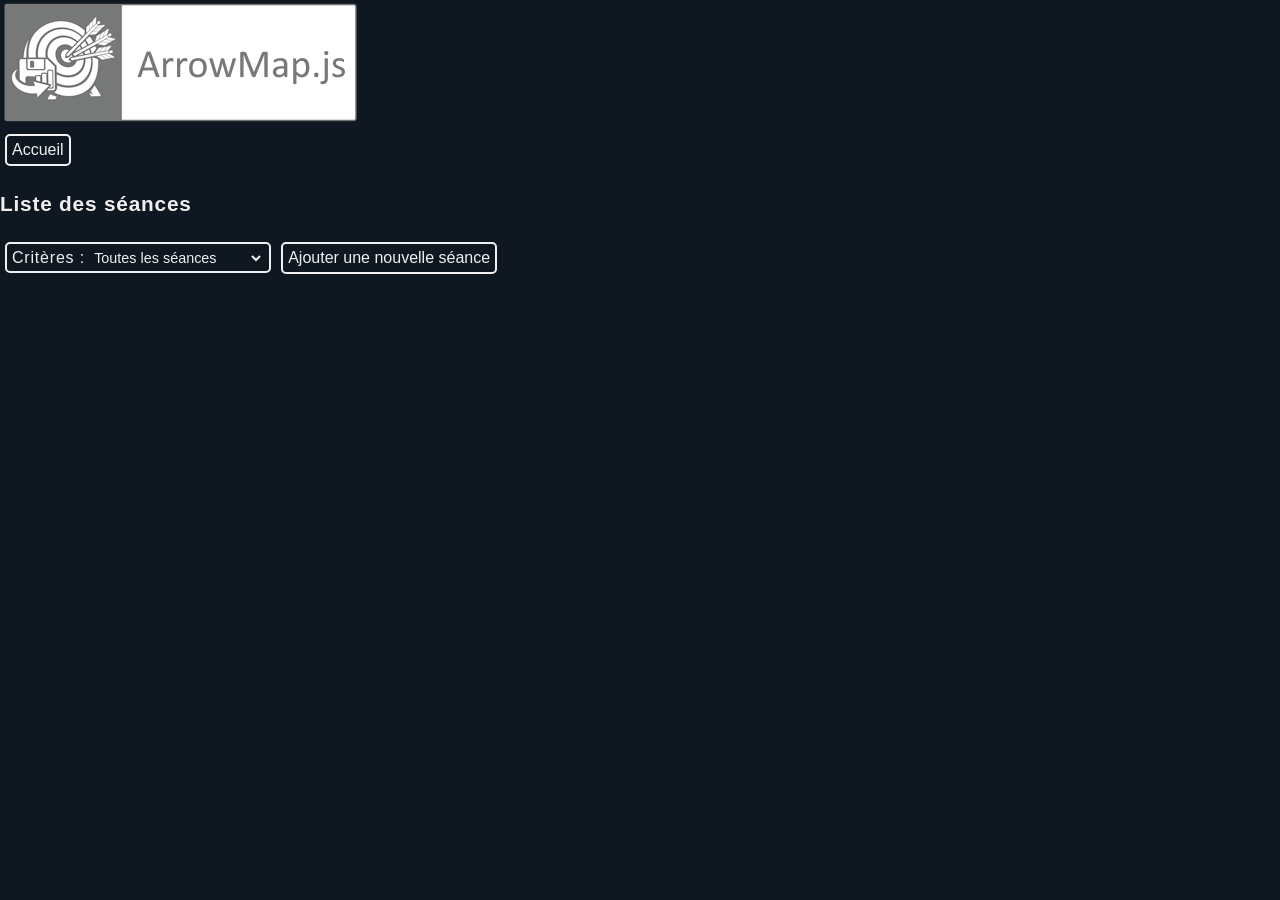
<file: client/index.html>
<!DOCTYPE html>
<html lang="fr">
<head>
	<meta charset="UTF-8">
	<meta name="viewport" content="width=device-width, initial-scale=1.0, maximum-scale=1.0, user-scalable=no">
	<title>ArrowMap</title>
	<link rel="shortcut icon" href="assets/img/logo_arrowjs.png" type="image/x-icon">
	<link rel="stylesheet" href="assets/css/style.css">
	<script src="assets/js/tools.js"></script>
	<script src="assets/js/models/Score.js"></script>
	<script src="assets/js/models/Fleche.js"></script>
	<script src="assets/js/models/Volee.js"></script>
	<script src="assets/js/models/Seance.js"></script>
	<script src="assets/js/models/DataManager.js"></script>
	<script src="assets/js/views/Select.js"></script>
	<script src="assets/js/views/Fieldset.js"></script>
	<script src="assets/js/views/Form.js"></script>
	<script src="assets/js/views/Afficheur.js"></script>
	<script src="assets/js/controlers/Main.js"></script>
	<script src="assets/js/controlers/add.js"></script>
	<script src="assets/js/controlers/list.js"></script>
	<script src="assets/js/controlers/delete.js"></script>
	<script src="assets/js/controlers/start.js" defer></script>
</head>
<body>

	<img src="assets/img/banniere_arrowjs_360.png" id='banner' alt="Logo arrow.js">
	
	<div id="appMenu"></div>
	<div id="appSpace"></div>
	

</body>
</html>
</file>
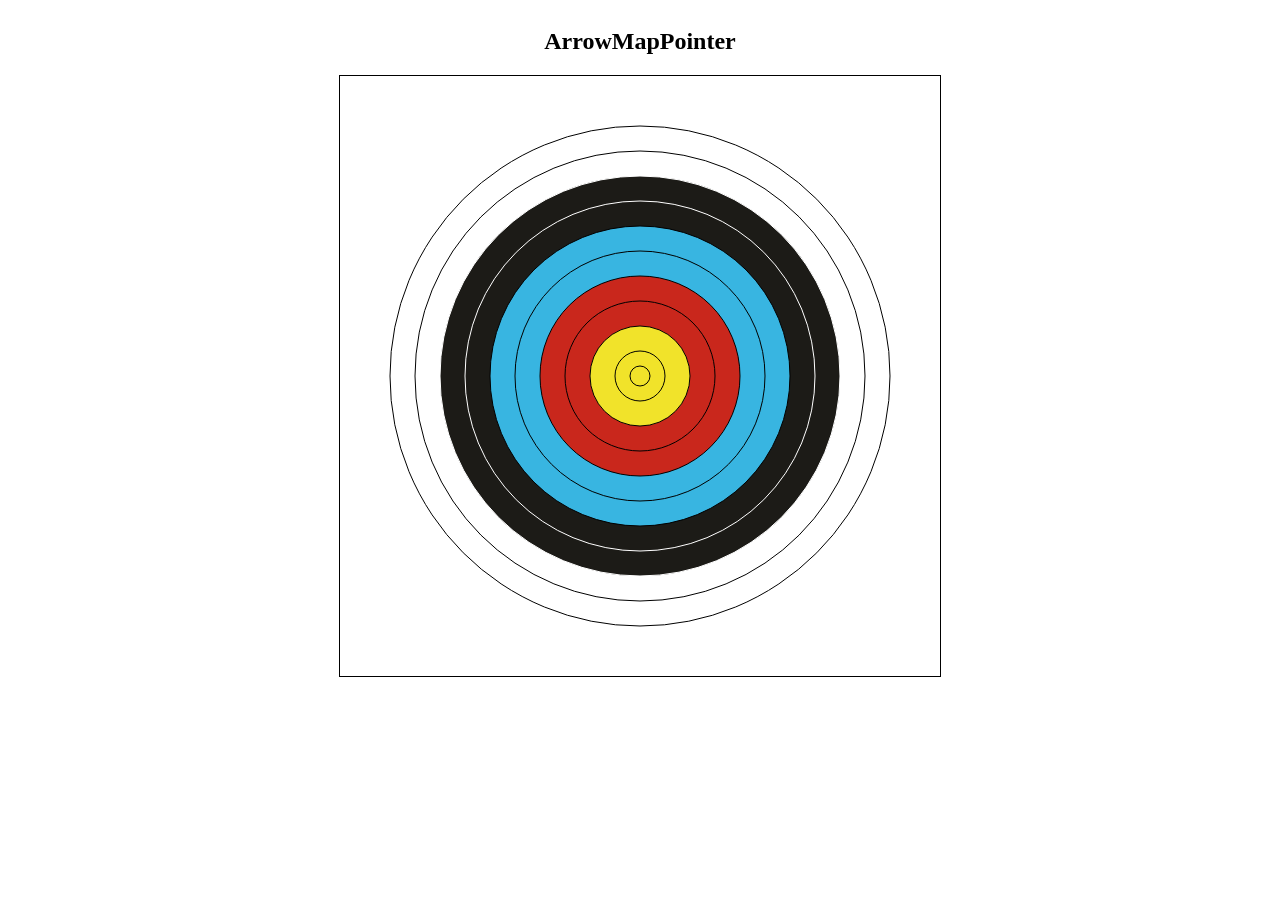
<file: client/canvas/index.html>
<!DOCTYPE html>
<html lang="en">
<head>
	<meta charset="UTF-8">
	<meta name="viewport" content="width=device-width, initial-scale=1.0">
	<title>Document</title>
	<link rel="stylesheet" href="style.css">
	<script src="run.js" defer></script>
</head>
<body>
	<h2>ArrowMapPointer</h2>
	<canvas id="cnv"></canvas>
	<div id="position"></div>
</body>
</html>
</file>
<file: client/assets/css/style.css>
:root {
	--emalca-dark-blue: rgb(15, 24, 33);
	--white-text: rgb(240, 240, 240);

}
body {
	background-color: var(--emalca-dark-blue);
	font-family: Tahoma, sans-serif;
	color: var(--white-text);
	margin: 0;
	letter-spacing: 0.05rem;
}
#banner {
	max-width: 360px;
	width: 100vw;
}
select {
	background-color: var(--emalca-dark-blue);
	color: var(--white-text);
	font-size: 0.9rem;
	border-width: 0px;
	padding: 0;
	margin: 0;
}
option {
	font-size: 0.9rem;
}
label {
	font-size: 1rem;
}
button, .button-like {
	border: 2px solid var(--white-text);
	background-color: var(--emalca-dark-blue);
	border-radius: 5px;
	padding: 5px;
	margin: 5px;
	color: var(--white-text);
	font-size: 1rem;
}
.fieldset {
	border: 2px solid var(--white-text);
	background-color: var(--emalca-dark-blue);
	border-radius: 5px;
	padding: 5px;
	margin: 5px;
	color: var(--white-text);
	font-size: 1rem;
}
.fieldset span.title {
	font-size: 1.1rem;
}
.important-msg {
	color: rgb(184, 4, 4);
}
h3 {
	font-size: 1.3rem;
}
.full-width {
	margin: 5px;
	max-width: 600px;
	width: 99%;
	font-size: 1.2rem;
}
p {
	font-size: 0.9rem;
}
.listContainer {
	display: flex;
	flex-direction: column;
	justify-content: space-around;
}
</file>
<file: client/canvas/style.css>
:root {
	--jaune: #F1E32A;
	--rouge: #C9271C;
	--bleu: #38B5E1;
	--noir: #1C1B17;

}

#cnv {
	border: 1px solid black;
}
body {
	display: flex;
	flex-direction: column;
	align-items: center;
}
</file>
